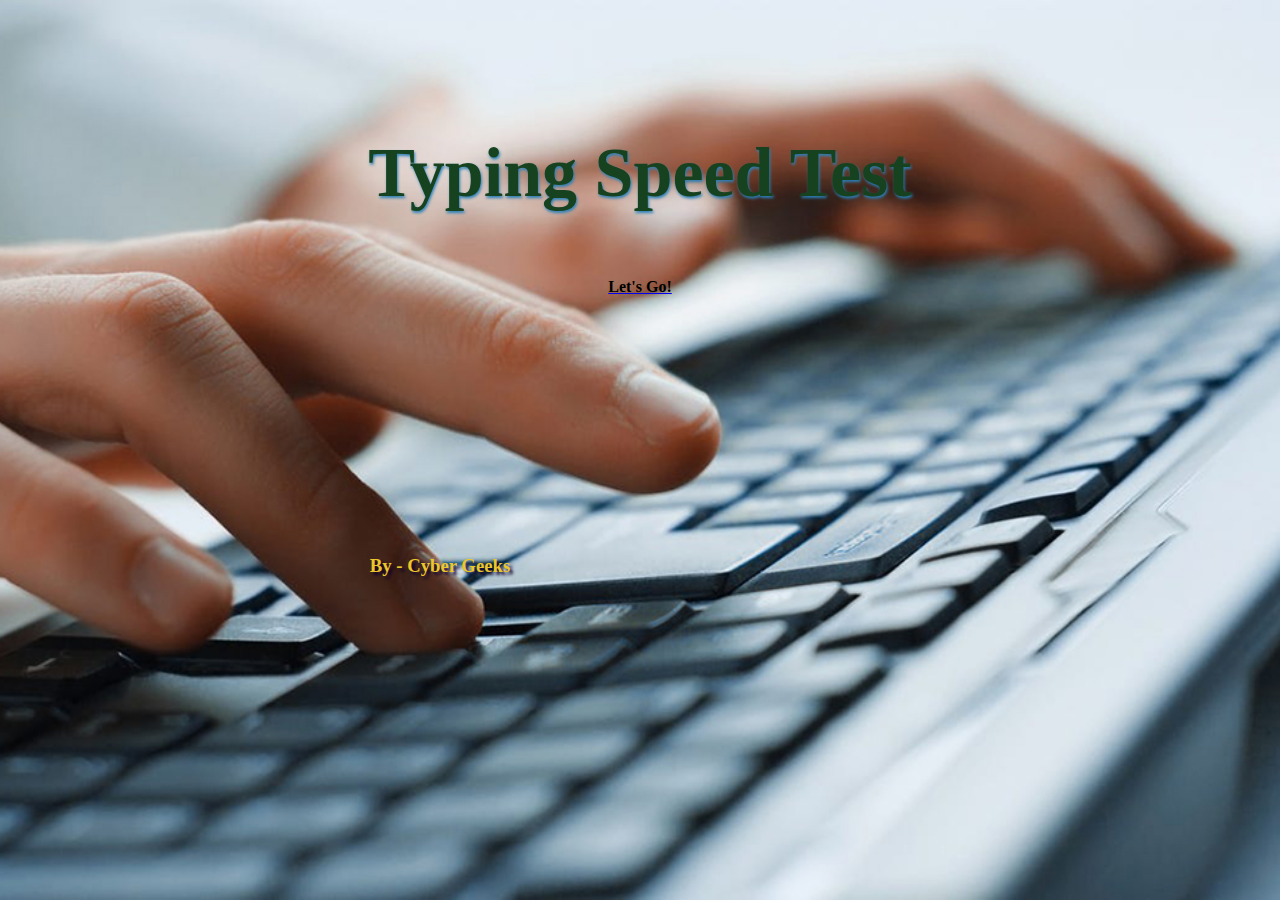
<file: index.html>
<!DOCTYPE html>
<html>
<head>
	<meta charset="utf-8">
	<title>Typing Test</title>
	<link href="https://cdn.jsdelivr.net/npm/bootstrap@5.0.1/dist/css/bootstrap.min.css" rel="stylesheet" integrity="sha384-+0n0xVW2eSR5OomGNYDnhzAbDsOXxcvSN1TPprVMTNDbiYZCxYbOOl7+AMvyTG2x" crossorigin="anonymous">
	<link rel="stylesheet" href="https://cdnjs.cloudflare.com/ajax/libs/font-awesome/4.7.0/css/font-awesome.min.css">
	<link rel='shortcut icon' type='image/x-icon' href='favicon.ico' />

	<style type="text/css">
	body, html {
		  height: 100%;
		  margin: 0;
		}
		.bg{
			background-image: url("images/open.jpg");
			background-repeat: no-repeat;
			background-size: cover;
			background-position: center center;
			background-attachment: fixed;
			height: 100%;
		}
		#content {
	      text-align: center;
	      padding-top: 10%; 
	      text-shadow: 1px 2px 3px #2980b9;
	    }
	    h1 {
	      color: #16421f;
	      font-weight: 700;
	      font-size: 70px;
	      margin-top: 5px;
	    }
			#low{
				text-align: center;
	      padding-top: 15em;
				padding-right: 25em; 
	      color: rgb(235, 199, 42);
				font-weight: bolder;
				text-shadow: 3px 3px 3px #10012c;
			}
	    /* #row {
	      width: 400px;
	      border-top: 1px solid #f8f8f8;
	      border-bottom: 1px solid rgba (0,0,0,0.3)  
	    }
		 */
	</style>
</head>
<body>
	<div class="bg">
		<div class="container">
			<div class="row">
				<div class="col-lg-12">
					<div id="content">
						<h1>Typing Speed Test</h1><br>
					</div>
					<div style="text-align: center;">
						<a class="btn btn-primary btn-lg" href="typingTest.html"><b style="color: black;"> Let's Go!</b></a>
					</div>
				 </div>
			</div>
		</div>
		<div id="low">
			<h3>By - <b>Cyber Geeks</b></h3>
		</div>
	</div>

</body>
</html>
</file>
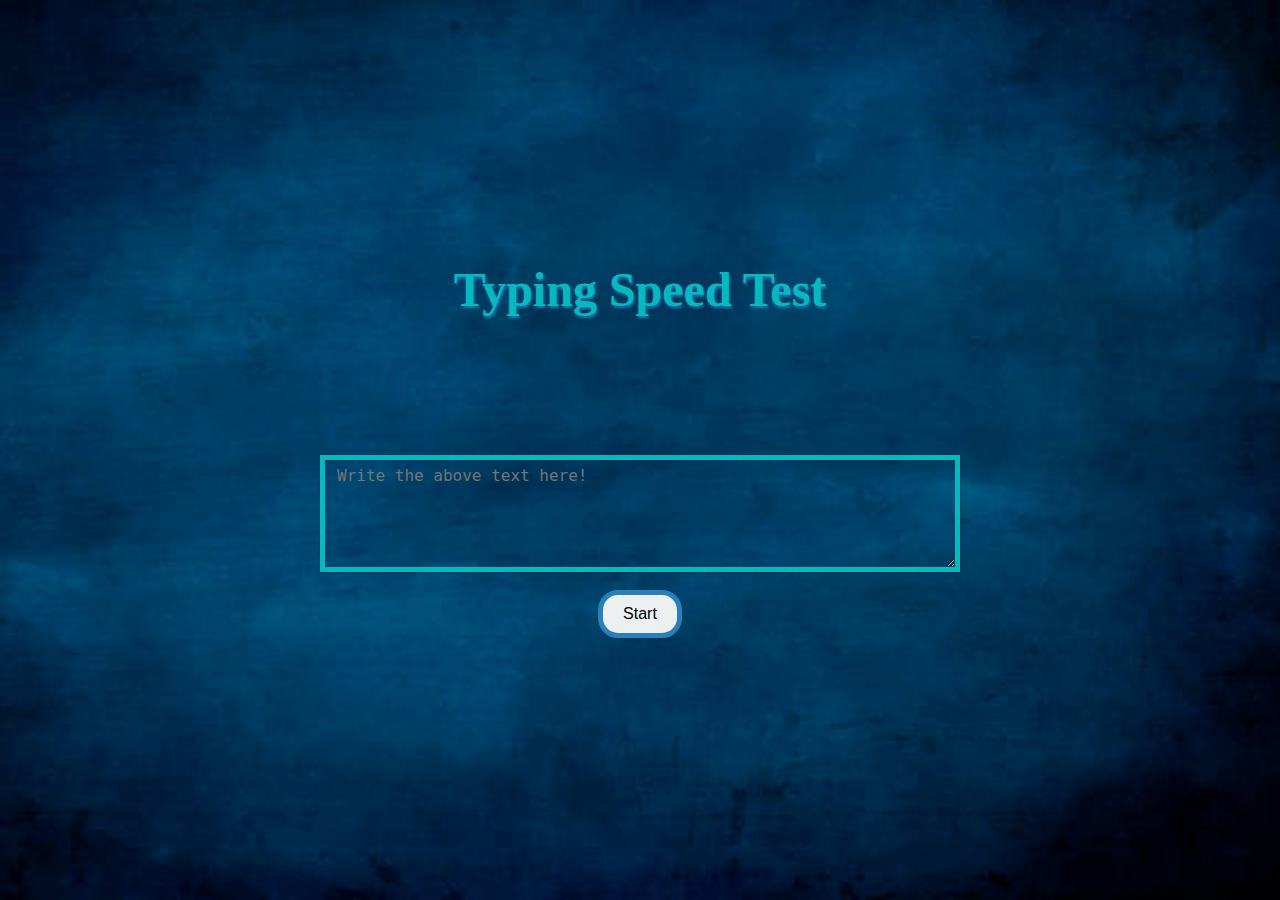
<file: typingTest.html>
<!DOCTYPE html>
<html>
<head>
	<meta charset="utf-8">
	<title>Typing Test</title>
	<link href="https://fonts.googleapis.com/css2?family=Josefin+Sans:wght@400;600&display=swap" rel="stylesheet">
	<link rel="stylesheet" type="text/css" href="style.css">
	<link href="https://cdn.jsdelivr.net/npm/bootstrap@5.0.1/dist/css/bootstrap.min.css" rel="stylesheet" integrity="sha384-+0n0xVW2eSR5OomGNYDnhzAbDsOXxcvSN1TPprVMTNDbiYZCxYbOOl7+AMvyTG2x" crossorigin="anonymous">
</head>
<body>

	<div class="main">
		<div class="center">
			<h1>Typing Speed Test</h1>
			<h2 id="msg"></h2><br>
			<textarea class="form col-xs-12" id="mywords" cols="100" rows="5" placeholder="Write the above text here!"></textarea><br>
			<button id="btn" class="mainbtn">Start</button>
		</div>
	</div>

	<script type="text/javascript" src="app.js"></script>
</body>
</html>
</file>
<file: style.css>
body{
	background-image: url("images/background.jpg");
	background-repeat: no-repeat;
	background-size: cover;
	background-position: center;
}
*{
	padding: 0;
	margin: 0;
	box-sizing: border-box;
	/* font-family: 'Josefin Sans', sans-serif;		 */
}
.main{
	width: 100%;
	height: 100vh;
	position: relative;
}
.center{
	position: absolute;
	top: 50%;
	left: 50%;
	transform: translate(-50%, -50%);
	text-align: center;
}
.main .center h1{
	text-transform: capitalize ;
	margin-bottom: 120px;
	color: rgb(6, 185, 191);
	text-shadow: 1px 2px 3px #2980b9;
	font-size: 3rem;
}
h2{
	text-align: center;
	color: white;
}
.form{
	min-height: calc(1.5em + .75rem + 2px);
	display: block;
    width: 100%;
    padding: .375rem .75rem;
    font-size: 1rem;
    font-weight: 400;
    /* line-height: 1.5; */
    /* color: #212529; */
    /* background-color: #fff; */
    /* background-clip: padding-box; */
    /* border: 1px solid #ced4da; */
    -webkit-appearance: none;
    -moz-appearance: none;
    appearance: none;
    /* border-radius: .25rem; */
    transition: border-color .15s ease-in-out,box-shadow .15s ease-in-out;

		background-color: transparent;
		box-shadow: 0 0 1px rgba(0, 0, 0, 1);
/*	border-radius: 10px 10px 0 0;
*/	border: 5px solid rgb(6, 185, 191);;
		color: white;
/*	font-size: 1.3rem;
*/}
.mainbtn{
	padding: 10px 20px;
	border-radius: 20px;
	border: 5px solid #2980b9;
	background: #ecf0f1;
	font-size: 1rem;
}
</file>
